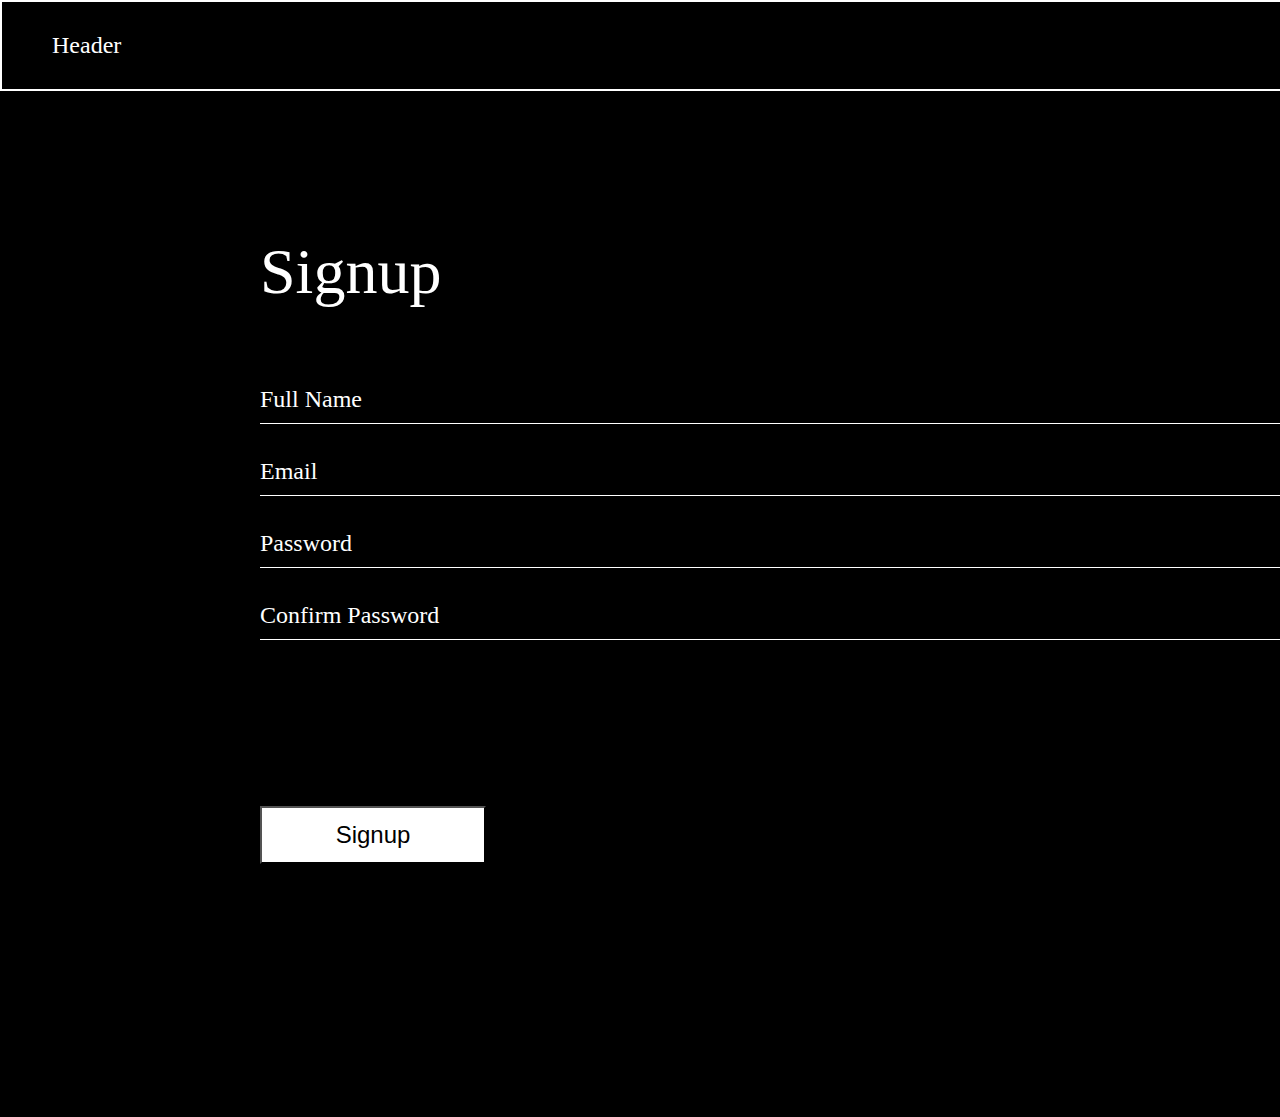
<file: index.html>
<!DOCTYPE html>
<html lang="en">
  <head>
    <meta charset="UTF-8" />
    <meta name="viewport" content="width=device-width, initial-scale=1.0" />
    <title>Signup Page</title>
    <link rel="stylesheet" href="./styles.css" />
  </head>
  <body>
    <!-- Navbar : Header Signup Profile -->
    <nav>
      <div class="left">Header</div>
      <div class="right">
        <div>Signup</div>
        <div>Profile</div>
      </div>
    </nav>

    <!-- Signup dialog box -->
    <div class="signupContainer">
      <h1>Signup</h1>
      <form action="" method="post">
        <div>
          <label for="fullName">Full Name</label>
          <input type="text" id="name"/>
        </div>
        <div>
          <label for="email">Email</label>
          <input type="email" id="email"/>
        </div>
        <div>
          <label for="password">Password</label>
          <input type="text" id="password"/>
        </div>
        <div>
          <label for="confirm-password">Confirm Password</label>
          <input type="text" id="confirm-password"/>
        </div>
        <p id="signupMsg"></p>
        <!-- <p class="error">Error : All the fields are mandatory</p>
        <p class="success">Successfully Signed Up!</p> -->
      </form>
      <button id="signup" type="submit">Signup</button>
    </div>

    <script src="./javascript.js"></script>
  </body>
</html>
</file>
<file: styles.css>
*{
    margin: 0;
}
body{
    background: black;
    width: 1728px;
    height: 1117px;
    position: relative;
}
/* Navbar  */
nav{
    position: absolte;
    width: 1728px;
    height: 87px;
    border: 2px solid #FFFFFF;
    color: #FFFFFF;

    font: 'Inter';
    font-weight: 300;
    font-size: 24px;
    line-height: 29.05px;

    display: flex;
    align-items: center;
    justify-content: space-between;
    
}
nav > .left{
    padding: 0 50px;
}
nav > .right{
    display: flex;
    padding: 0 50px;
    gap: 50px;
}

/* Signup Container */

.signupContainer{
    position: absolute;
    width: 1177px;
    height: 631px;
    top: 233px;
    left: 260px;
}
.signupContainer h1{
    color: #FFFFFF;

    font: 'Inter';
    font-weight: 400;
    font-size: 64px;
    line-height: 77.45px;

    position: absolute;
    width: 600px;
    height: 144px;

}
.signupContainer > form{
    position: absolute;
    width: 1177px;
    height: 387px;
    top: 144px;

    font: 'Inter';
    font-weight: 300;
    font-size: 24px;
    line-height: 29.05px;
    color: #FFFFFF;

}
.signupContainer  input{
    background:  none;
    border: none;
    width: 900px;
    height: 40px;
 color: #FFFFFF;
    font: 'Inter';
    font-weight: 300;
    font-size: 24px;
    line-height: 29.05px;
}
form > div{
    width: 1177px;
    height: 46.01px;
    border-bottom: 1px solid #FFFFFF;
    margin-bottom: 25px;
    display: flex;
    align-items: center;
    gap: 10px;
}
form > .error{
    color: #FF4F4F;
    margin-bottom: 15px;
}
form > .success{
    color: #7ECD71;
}
.signupContainer > button{
    position: absolute;
    
}
button{
    width: 226px;
    height: 58px;
    bottom: 0px;
    background-color: #FFFFFF;
    color: black;
    font: 'Inter';
    font-weight: 300;
    font-size: 24px;
    line-height: 29.05px;
}
</file>
